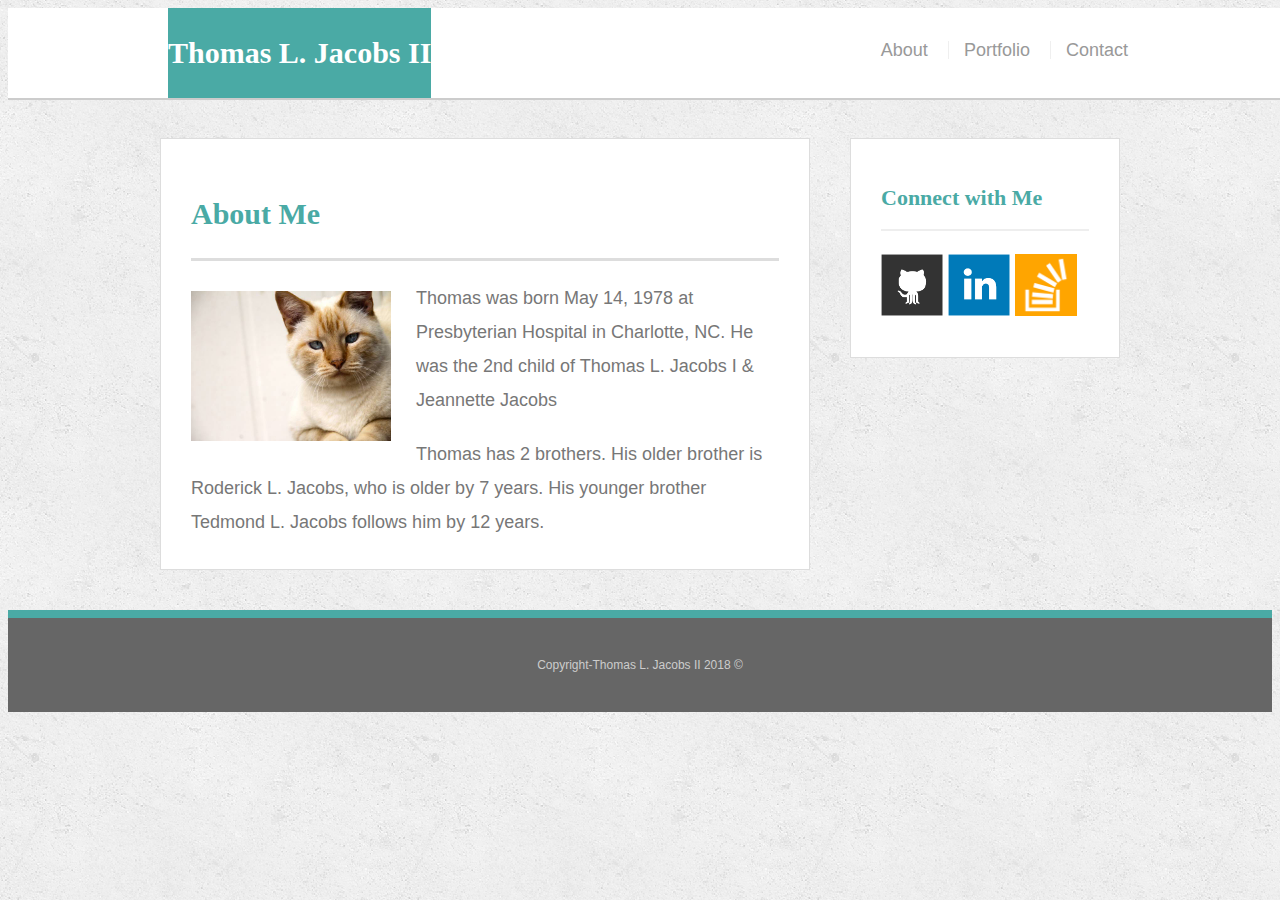
<file: index.html>
<!DOCTYPE html>
<html lang="en">
<head>
    <meta charset="UTF-8">
    <meta name="viewport" content="width=device-width, initial-scale=1.0">
    <meta http-equiv="X-UA-Compatible" content="ie=edge">
    <title>Responsive-Portfolio-About page</title>
    <link rel="stylesheet" type="text/css" href="assets.style.css">
</head>
<body>
        <header id="masthead">
            <div class="container">
                <div class="row">
                    <div class-col-md-8>
                        <a href="index.html" id="logo">Thomas L. Jacobs II</a>
                        <nav>
                        <a href="index.html">About</a>
                        <a href="portfolio.html">Portfolio</a>
                        <a href="contact.html">Contact</a>
                        </nav>
                    </div>
                </div>
            </div>
        </header>
            
              <div id="main-container" class="container">
                <section class="main-section">
                    
                  <h1>About Me</h1>
            
                  <img src="images/cat.jpg" class="auth-image" alt="Your Name">
            
                  <p>Thomas was born May 14, 1978 at Presbyterian Hospital in Charlotte, NC. He was the 2nd child of Thomas L. Jacobs I & Jeannette Jacobs</p>
            
                  <p>Thomas has 2 brothers. His older brother is Roderick L. Jacobs, who is older by 7 years. His younger brother Tedmond L. Jacobs follows him by 12 years.</p>
            
                </section>
                        <!-- Social Media Box -->
                <section class="sidebar">
                  <div id="connect">
                    <h2>Connect with Me</h2>
            
                    <a href="#"><img src="images/github-128.png" class="social" alt="GitHub" /></a>
                    <a href="#"><img src="images/linkedin-128.png" class="social" alt="LinkedIn" /></a>
                    <a href="#"><img src="images/stackoverflow-128.png" class="social" alt="Stack Overflow" /></a>
                  </div>
                </section>
              </div>
                        <!-- Footer including Copyright -->
              <footer>
                <div class="container">
                  Copyright-Thomas L. Jacobs II 2018 &copy; 
                </div>
              </footer>    
</body>
</html>
</file>
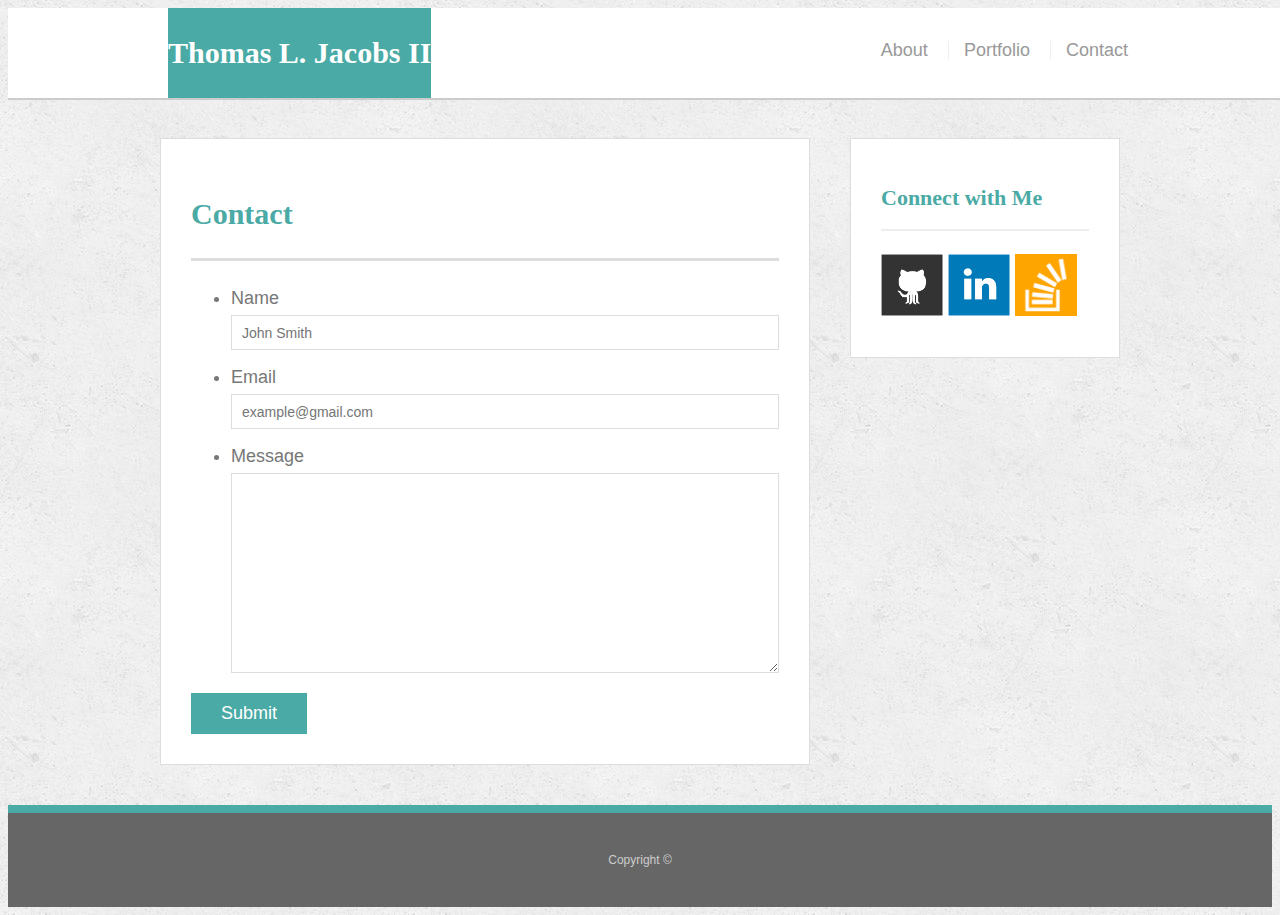
<file: contact.html>
<!doctype html>
<html lang="en-us">

<head>
        <meta charset="UTF-8">
        <meta name="viewport" content="width=device-width, initial-scale=1.0">
        <meta http-equiv="X-UA-Compatible" content="ie=edge">
        <title>Responsive-Portfolio-portfolio page</title>
        <link rel="stylesheet" type="text/css" href="assets.style.css">
</head>
<body>
        <header id="masthead">
                <div class="container">
                    <div class="row">
                        <div class-col-md-8>
                            <a href="index.html" id="logo">Thomas L. Jacobs II</a>
                            <nav>
                            <a href="index.html">About</a>
                            <a href="portfolio.html">Portfolio</a>
                            <a href="contact.html">Contact</a>
                            </nav>
                        </div>
                    </div>
                </div>
            </header>

  <div id="main-container" class="container">
    <section class="main-section">
      <h1>Contact</h1>

      <form id="contact-form">
        <ul>
          <li>
            <label for="name">Name</label>
            <input type="text" id="name" name="name" placeholder="John Smith" required="required">
          </li>
          <li>
            <label for="email">Email</label>
            <input type="email" id="email" name="email" placeholder="example@gmail.com" required="required">
          </li>
          <li>
            <label for="message">Message</label>
            <textarea id="message" name="message" required="required"></textarea>
          </li>
        </ul>
        <input type="submit">
      </form>

    </section>

    <section class="sidebar">
      <div id="connect">
        <h2>Connect with Me</h2>

        <a href="#"><img src="assets/images/github-128.png" class="social" alt="GitHub" /></a>
        <a href="#"><img src="assets/images/linkedin-128.png" class="social" alt="LinkedIn" /></a>
        <a href="#"><img src="assets/images/stackoverflow-128.png" class="social" alt="Stack Overflow" /></a>
      </div>
    </section>
  </div>

  <footer>
    <div class="container">
      Copyright &copy; 
    </div>
  </footer>
</body>

</html>
</file>
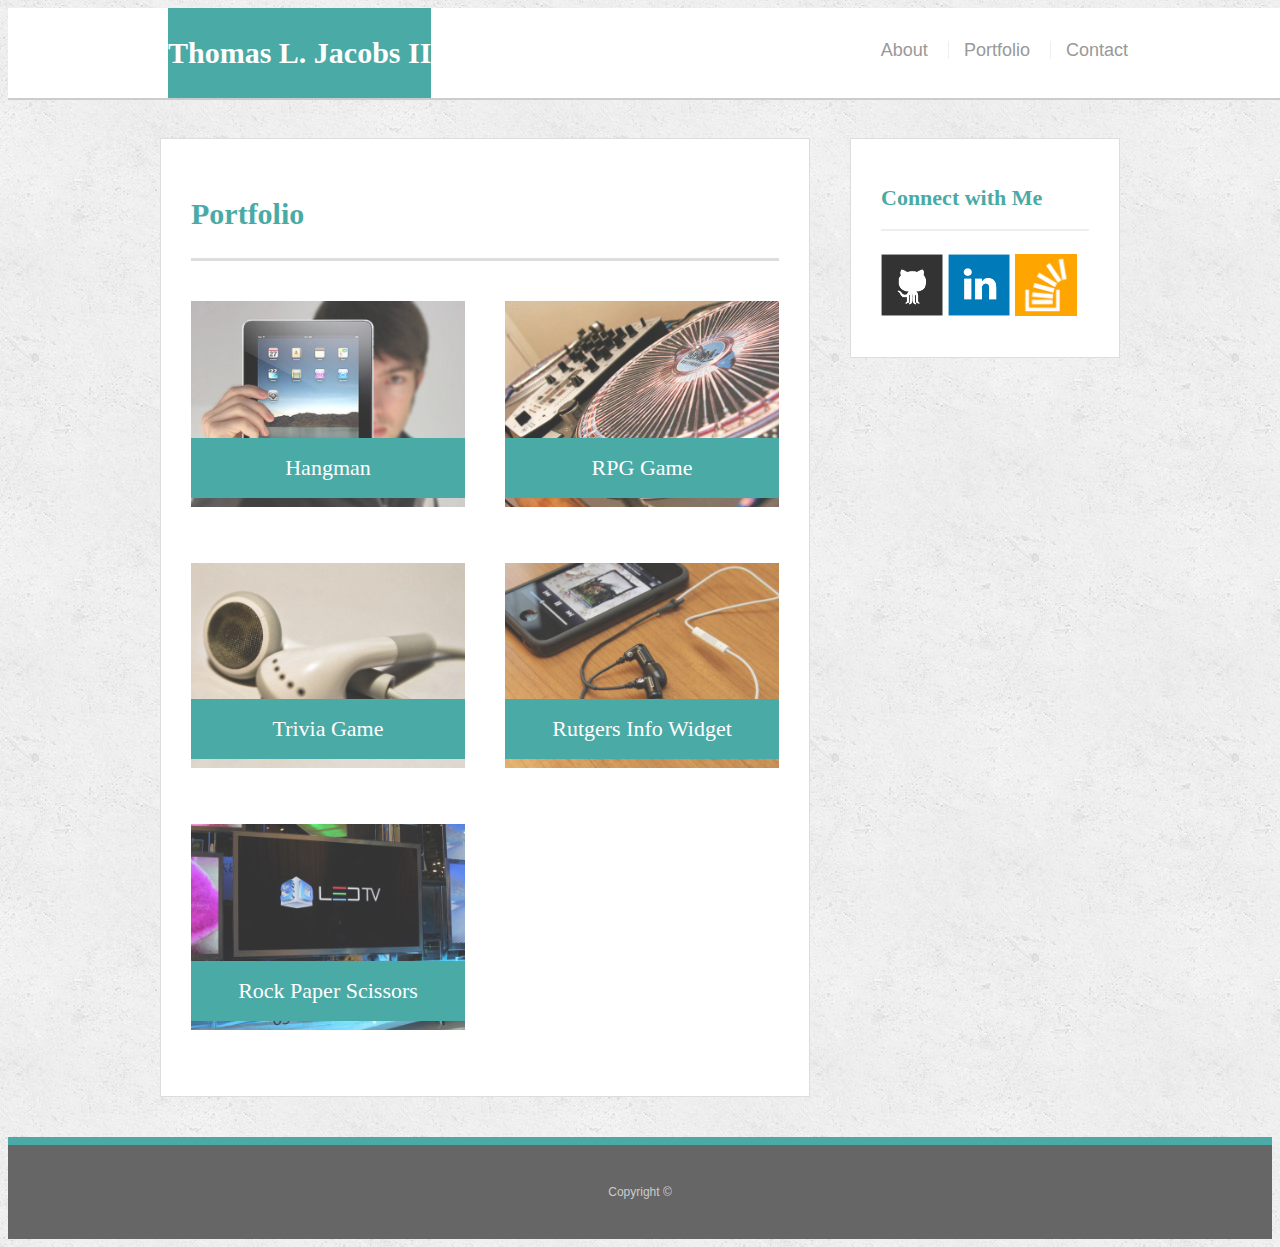
<file: portfolio.html>
<!doctype html>
<html lang="en-us">
<head>
        <meta charset="UTF-8">
        <meta name="viewport" content="width=device-width, initial-scale=1.0">
        <meta http-equiv="X-UA-Compatible" content="ie=edge">
        <title>Responsive-Portfolio-portfolio page</title>
        <link rel="stylesheet" type="text/css" href="assets.style.css">
</head>
<body>
        <header id="masthead">
                <div class="container">
                    <div class="row">
                        <div class-col-md-8>
                            <a href="index.html" id="logo">Thomas L. Jacobs II</a>
                            <nav>
                            <a href="index.html">About</a>
                            <a href="portfolio.html">Portfolio</a>
                            <a href="contact.html">Contact</a>
                            </nav>
                        </div>
                    </div>
                </div>
            </header>
  
  <div id="main-container" class="container">
    <section class="main-section">
      <h1>Portfolio</h1>

      <div class="work">
        <img src="assets/images/technics-q-c-640-480-1.jpg" alt="hangman">

        <h3>Hangman</h3>
      </div>
      <div class="work">
        <img src="assets/images/technics-q-c-640-480-2.jpg" alt="RPG Game">

        <h3>RPG Game</h3>
      </div>
      <div class="work">
        <img src="assets/images/technics-q-c-640-480-5.jpg" alt="Trivia Game">

        <h3>Trivia Game</h3>
      </div>
      <div class="work">
        <img src="assets/images/technics-q-c-640-480-7.jpg" alt="Rutgers Info Widget">

        <h3>Rutgers Info Widget</h3>
      </div>
      <div class="work">
        <img src="assets/images/technics-q-c-640-480-9.jpg" alt="Rock Paper Scissors">

        <h3>Rock Paper Scissors</h3>
      </div>

    </section>

    <section class="sidebar">
      <div id="connect">
        <h2>Connect with Me</h2>

        <a href="#"><img src="assets/images/github-128.png" class="social" alt="GitHub" /></a>
        <a href="#"><img src="assets/images/linkedin-128.png" class="social" alt="LinkedIn" /></a>
        <a href="#"><img src="assets/images/stackoverflow-128.png" class="social" alt="Stack Overflow" /></a>
      </div>
    </section>
  </div>

  <footer>
    <div class="container">
      Copyright &copy; 
    </div>
  </footer>
</body>

</html>
</file>
<file: assets.style.css>
body {
    font-family: Arial, "Helvetica Neue", Helvetica, sans-serif;
    font-size: 18px;
    line-height: 34px;
    color: #777;
    background: url("../images/concrete_seamless.png");
  }
  
  * 
  {
    box-sizing: border-box;
  }
  
  /* general */
  
  .container {
    width: 100%;
    max-width: 960px;
    margin: 0 auto;
    clear: both;
  }
  
  h1,
  h2,
  h3,
  p {
    margin-bottom: 20px;
  }
  
  p:last-child {
    margin-bottom: 0;
  }
  
  h1,
  h2,
  h3 {
    font-family: Georgia, Times, "Times New Roman", serif;
    font-weight: 700;
    color: #4aaaa5;
  }
  
  h1 {
    padding-bottom: 20px;
    font-size: 30px;
    line-height: 49px;
    border-bottom: 3px solid #ddd;
  }
  
  h2,
  h3 {
    font-size: 22px;
  }
  
  /* header */
  
  #masthead {
    position: fixed;
    z-index: 99;
    width: 100%;
    margin: 0 0 30px;
    overflow: auto;
    color: #fff;
    background: #fff;
    border-bottom: 2px solid #ccc;
  }
  
  #logo {
    float: left;
    height: 90px;
    font-family: Georgia, Times, "Times New Roman", serif;
    font-size: 30px;
    font-weight: 700;
    line-height: 90px;
    color: #fff;
    text-align: center;
    text-decoration: none;
    background: #4aaaa5;
  }
  
  nav {
    float: right;
    margin-top: 25px;
  }
  
  nav a {
    display: inline-block;
    padding-left: 15px;
    margin-left: 15px;
    line-height: 18px;
    color: #999;
    text-decoration: none;
    border-left: 1px solid #efefef;
  }
  
  nav a:first-child {
    border-left: 0 none;
  }
  
  /* footer */
  
  footer {
    padding: 30px 0;
    clear: both;
    font-size: 12px;
    color: #fff;
    color: #ccc;
    text-align: center;
    background: #666;
    border-top: 8px solid #4aaaa5;
  }
  
  /* sidebar */
  
  .sidebar {
    float: right;
    width: 100%;
    max-width: 270px;
    padding: 30px;
    margin-bottom: 20px;
    background: #fff;
    border: 1px solid #ddd;
  }
  
  h3,
  .sidebar h2 {
    padding-bottom: 20px;
    margin-bottom: 15px;
    line-height: 22px;
    border-bottom: 2px solid #eee;
  }
  
  .social {
    width: 62px;
    height: 62px;
    margin-top: 8px;
    margin-right: 5px;
  }
  
  .social:last-child {
    margin-right: 0;
  }
  
  /* main */
  
  #main-container {
    padding-top: 130px;
  }
  
  .main-section {
    float: left;
    width: 100%;
    max-width: 650px;
    padding: 30px;
    margin: 0 0 40px;
    background: #fff;
    border: 1px solid #ddd;
  }
  
  /* portfolio page */
  
  .work {
    position: relative;
    float: left;
    width: 274px;
    margin: 20px 0 25px;
    overflow: auto;
  }
  .work:nth-child(even) {
    margin-right: 40px;
  }
  
  .work img {
    width: 100%;
    border: 0 none;
    opacity: 0.8;
  }
  
  .work h3 {
    position: absolute;
    bottom: 20px;
    width: 100%;
    padding: 15px;
    margin-bottom: 0;
    font-weight: 300;
    line-height: 30px;
    color: #fff;
    text-align: center;
    background: #4aaaa5;
    border-bottom: 0;
  }
  
  .auth-image {
    float: left;
    width: 200px;
    height: auto;
    margin-top: 10px;
    margin-right: 25px;
  }
  
  /* contact page */
  
  #contact-form ul {
    margin-bottom: 20px;
  }
  
  #contact-form li {
    margin-bottom: 10px;
  }
  
  label,
  input[type=text],
  input[type=email],
  textarea {
    display: block;
    width: 100%;
  }
  
  input[type=text],
  input[type=email],
  textarea {
    height: 35px;
    padding: 0 10px;
    font-size: 14px;
    border: 1px solid #ddd;
  }
  
  textarea {
    height: 200px;
  }
  
  input[type=submit] {
    padding: 10px 30px;
    font-size: 18px;
    color: #fff;
    cursor: pointer;
    background: #4aaaa5;
    border: 0 none;
  }
/* For mobile phones: */
[class*="col-"] {
    width: 100%;
}
@media only screen and (min-width: 768px) {
    /* For desktop: */
    .col-1 {width: 8.33%;}
    .col-2 {width: 16.66%;}
    .col-3 {width: 25%;}
    .col-4 {width: 33.33%;}
    .col-5 {width: 41.66%;}
    .col-6 {width: 50%;}
    .col-7 {width: 58.33%;}
    .col-8 {width: 66.66%;}
    .col-9 {width: 75%;}
    .col-10 {width: 83.33%;}
    .col-11 {width: 91.66%;}
    .col-12 {width: 100%;}
}
</file>
